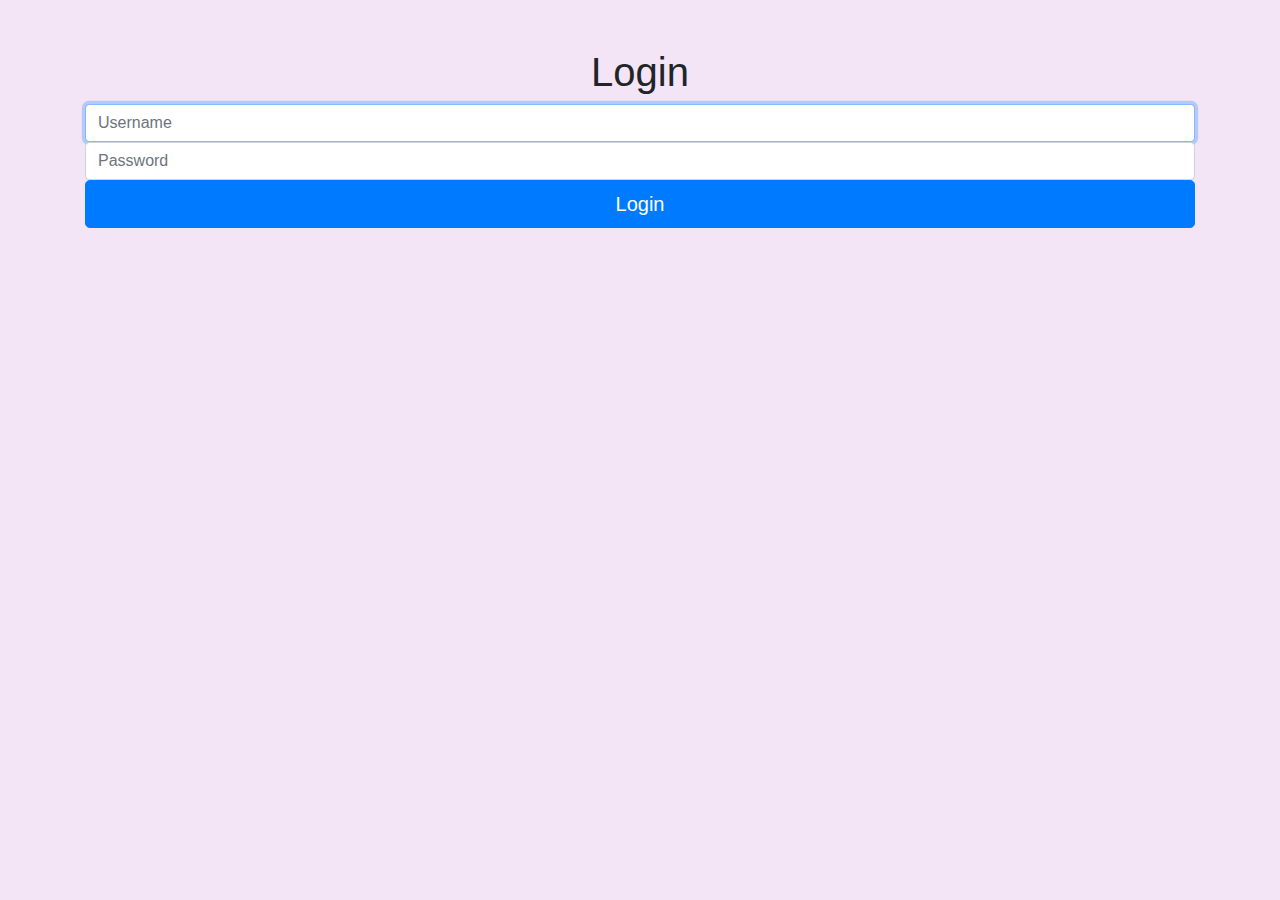
<file: az-serverless-frontend-app/templates/login.html>
<!DOCTYPE html>
<html>
<head>
    <title>Login</title>
    <link rel="stylesheet" href="https://stackpath.bootstrapcdn.com/bootstrap/4.3.1/css/bootstrap.min.css">

    <style>
        body {
            background-color: #f3e5f5;  /* a light shade of purple */
        }
    </style>
</head>
<body class="text-center">
    <div class="container">
        <h1 class="mt-5">Login</h1>
        <form method="POST" class="form-signin">
            <label for="username" class="sr-only">Username:</label>
            <input type="text" id="username" name="username" class="form-control" placeholder="Username" required autofocus>
            <label for="password" class="sr-only">Password:</label>
            <input type="password" id="password" name="password" class="form-control" placeholder="Password" required>
            <button class="btn btn-lg btn-primary btn-block" type="submit">Login</button>
        </form>
    </div>
</body>
</html>
</file>
